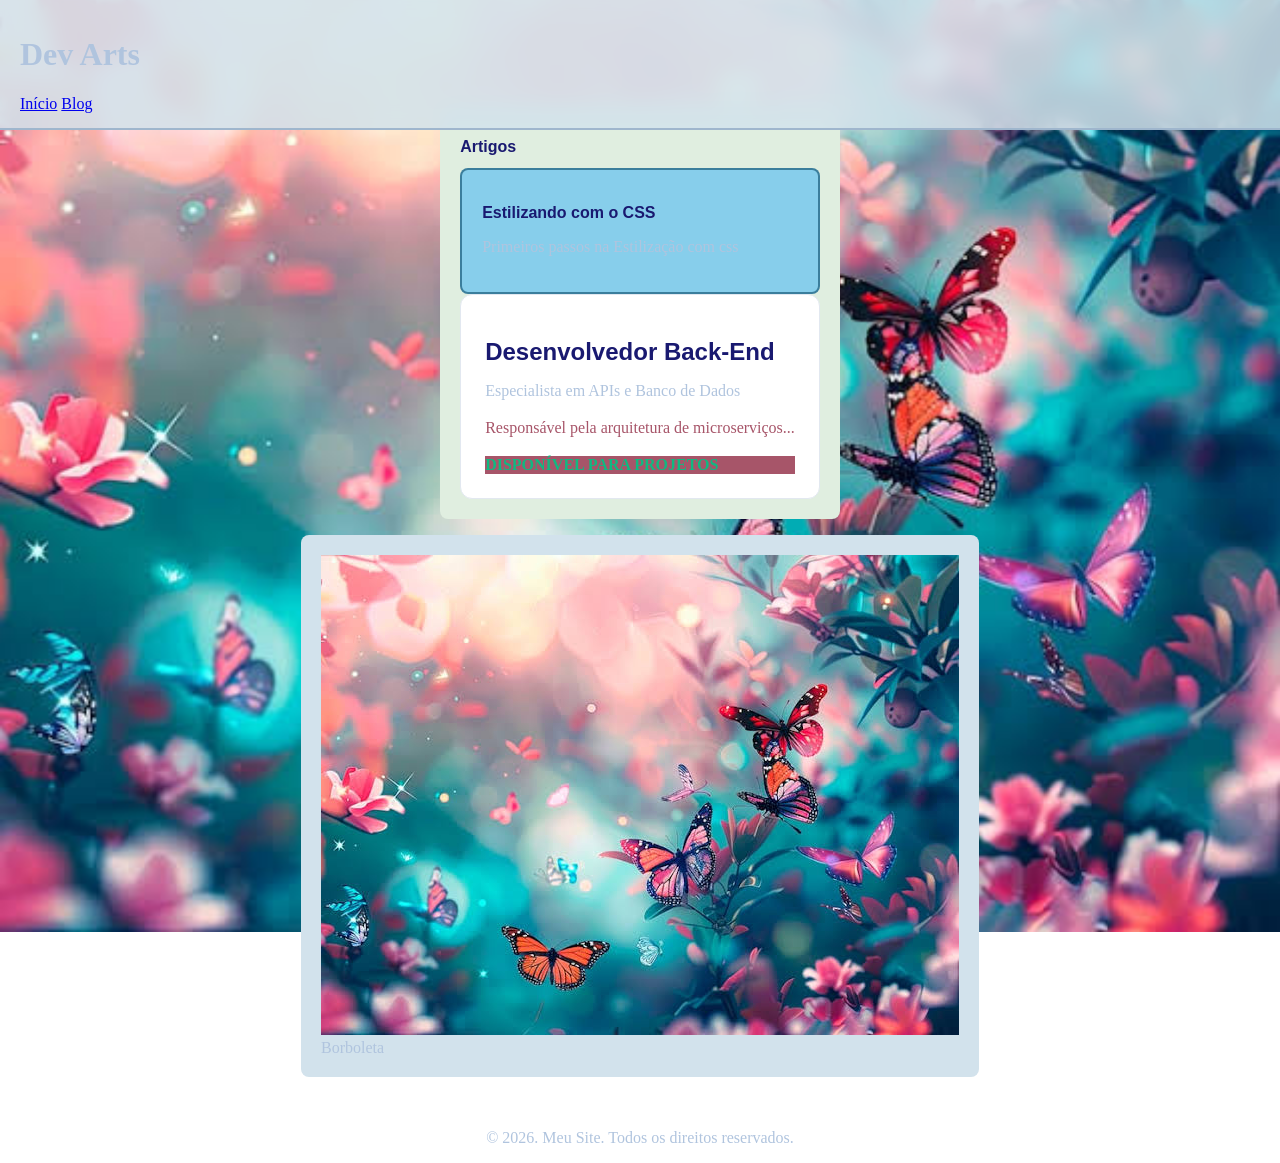
<file: index.html>
<!DOCTYPE html>
<html lang="pt-br">
    <head>
        <meta charset="UTF-8">
        <title>Exemplo Semântico</title>
        <link rel="stylesheet" href="style.css">   
    </head>
    <body>
        <!-- <img src="/assets/Butterfly.jpg" alt="Butterfly" class="Background-body"> -->
        <header>
            <h1>Dev Arts</h1>
            <nav>
                <a href="#home">Início</a>
                <a href="#blog">Blog</a>
            </nav>
        </header>

        <main class="content">
            <section id="blog">
                <h2>Artigos</h2>
                <article>
                    <h2>Estilizando com o CSS</h3>
                    <p>Primeiros passos na Estilização com css</p>
                </article>

                <article class="cartao-perfil">
                    <h2 class="cartao-titulo">
                        Desenvolvedor Back-End
                    </h2>
                    <p class="cartao-subtituto">
                        Especialista em APIs e Banco de Dados
                    </p>
                    <p class="cartao-descricao">
                        Responsável pela arquitetura de microserviços...
                    </p>
                    <div class="cartao-status">
                        Disponível para Projetos
                    </div>
                </article>

            </section>
            <figure>
                <img src="/assets/Butterfly.jpg" alt="Butterfly" widht="300" loading="lazy">
                <figcaption>Borboleta</figcaption>
            </figure>
        </main>
    
        <footer>
            <p> © 2026. Meu Site. Todos os direitos reservados.</p>
        </footer>
    </body>
</html>
</file>
<file: style.css>
/* Criar estilo para a página */
body {
    font-family: 'Playfair Display', Cinzel;
    color: #B0C4DE;
    display: flex;
    flex-direction: column;
    align-items: center;
    margin: 0;
    min-height: 100vh;
    /* padding: 5px; */
    padding-top: 85px; /* Ajuste esse valor de acordo com a altura do seu header */
    /*Propriedade para Imagem de Fundo*/
    background-image: url('/assets/Butterfly.jpg'); /*Não há espaço entre url e ( */
    background-size: cover;
    background-position: center;
    background-repeat: no-repeat;
    background-attachment: fixed;
}

/* Estilo para a seção principal */
section {
    background-color: #E0EEE0;
    border: 2px #FFC0CB;
    border-radius: 8px;
    padding: 20px;
}

/* Estilo para os artigos */
article {
    background-color: #87CEEB;
    border: 2px solid #387a99f3;
    border-radius: 8px;
    padding: 20px;
}

/* Estilo para o Cabeçalho */
header {
    position: fixed;
    top: 0;
    left: 0;
    right: 0;
    z-index: 1000;
    background-color: rgba(210, 226, 236, 0.85); backdrop-filter: blur(10px);
    /* background-color: #B0C4DE; */
    border-bottom: 2px solid #9FB6CD; /* Fica melhor apenas na parte de baixo */
    padding: 15px 20px; /* Reduzi um pouco a altura para ficar mais elegante */
    box-sizing: border-box;
}

figure {
    background-color: #D2E2EC;
    boder: 2px solid #C2D5C4;
    border-radius: 8px;
    padding: 20px;
}

/* Estilo para os Títulos */
h2{
    color: #191970;
    font-family: 'Arial', sans-serif;
    font-size: 16px;
    margin-bottom: 12px
}

.content {
    display: flex;
    flex-direction: column;
    align-items: center;
    justify-content: center;
    padding: 20px;
}

.cartao-perfil {
    background-color: #ffffff;
    padding: 24px;
    border: 1px solid #e2e8f0;
    border-radius: 12px;
}

.cartao-titulo {
    font-size: 1.5rem;
    font-weight: 700;
}

.cartao-subtitulo {
    color: #2563eb;
    font-weight: 600;
}

.cartao-descricao {
    color: #A75569;
    font-size: 1rem;
    line-height: 1.5;
}

.cartao-status {
    color: #10b981;
    background-color: #A75569;
    text-transform: uppercase;
    font-weight: 600;
}
</file>
